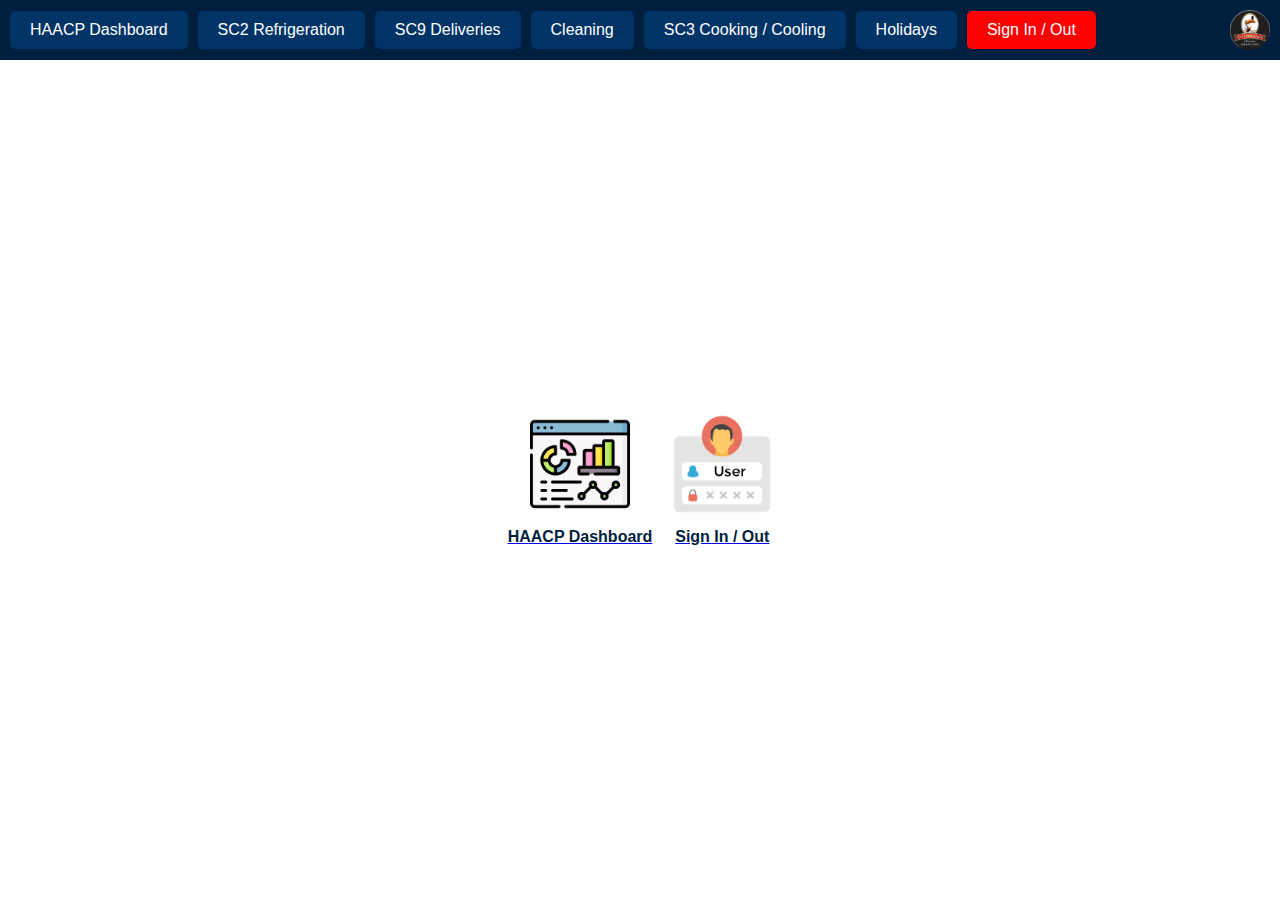
<file: index.html>
<!DOCTYPE html>
<html lang="en">
  <head>
    <meta charset="UTF-8" />
    <meta name="viewport" content="width=device-width, initial-scale=1.0" />
    <title>O'Donnacha's - HAACP & Sign In</title>
    <link rel="stylesheet" href="styles.css" />
    <link rel="apple-touch-icon" sizes="180x180" href="/apple-touch-icon.png" />
    <link rel="icon" type="image/png" sizes="32x32" href="/favicon-32x32.png" />
    <link rel="icon" type="image/png" sizes="16x16" href="/favicon-16x16.png" />
    <link rel="manifest" href="/site.webmanifest" />
  </head>
  <body>
    <div class="navbar">
      <div class="burger-menu" onclick="toggleMenu()">&#9776;</div>
      <div class="menu" id="menu">
        <a
          href="#"
          onclick="loadPage('https://docs.google.com/spreadsheets/d/e/2PACX-1vSqVUvmu0HI8EueBdoFhh0cc9DfE-BtrxSjB5DD3PIre_PakDmeb4lrfRPM1ldb5sXnmaeSHv2pD-sj/pubhtml?gid=0&single=true')"
          >HAACP Dashboard</a
        >
        <a
          href="#"
          onclick="loadPage('https://docs.google.com/forms/d/1wTNplSkM9rVHXiXtej0GonFYaxiXvCyqfwPr1hUNgSs/viewform?usp=sf_link')"
          >SC2 Refrigeration</a
        >
        <a
          href="https://docs.google.com/forms/d/e/1FAIpQLScJNjXfi8nfqFmdF2ibMbHSKy02VrqRl-B1UR4Nwa1Aq9iaWQ/viewform?usp=sharing"
          target="_blank"
          >SC9 Deliveries</a
        >
        <div class="submenu" onclick="toggleSubmenu(this)">
          <a href="#" class="has-submenu">Cleaning</a>
          <div class="submenu-content">
            <a
              href="#"
              onclick="loadPage('https://docs.google.com/forms/d/e/1FAIpQLSf6GpEjxLwCPyQp892zjH-_oBSnIGHYXPKWiJVFXvSn7dwINg/viewform?usp=sf_link')"
              >Daily Cleaning</a
            >
            <a
              href="#"
              onclick="loadPage('https://docs.google.com/forms/d/e/1FAIpQLSdliECsZBiVDk3ScwnwXnjOM1uJC_Csn-NZnQatNXGyLt0oyQ/viewform?usp=sf_link')"
              >Weekly/Monthly Cleaning</a
            >
          </div>
        </div>
        <a
          href="#"
          onclick="loadPage('https://docs.google.com/forms/d/e/1FAIpQLSfm9jxRpO6ejyi727Tq0qnpUmOA032CJkKJwmDDZY6S-A2W_w/viewform?usp=sf_link')"
          >SC3 Cooking / Cooling</a
        >

        <a href="#" onclick="loadPage('https://whalloranirl.github.io/HAACP/hols.pdf')">Holidays</a>
        <a
          href="#"
          class="special-button"
          onclick="loadPage('https://docs.google.com/forms/d/e/1FAIpQLScgkUsQ-JA8dGW2JoYQf3PrkbxthyW2uMiSocwYg-EKYHUEzQ/viewform')"
          >Sign In / Out</a
        >
      </div>
      <img src="logo.png" alt="Logo" class="logo" />
    </div>
    <div id="landingPage">
      <div class="icon-container">
        <a
          href="#"
          onclick="loadPage('https://docs.google.com/spreadsheets/d/e/2PACX-1vSqVUvmu0HI8EueBdoFhh0cc9DfE-BtrxSjB5DD3PIre_PakDmeb4lrfRPM1ldb5sXnmaeSHv2pD-sj/pubhtml?gid=0&single=true')">
          <img src="dashboard.png" alt="HAACP Dashboard Icon" />
          <p>HAACP Dashboard</p>
        </a>
      </div>
      <div class="icon-container">
        <a
          href="#"
          onclick="loadPage('https://docs.google.com/forms/d/e/1FAIpQLScgkUsQ-JA8dGW2JoYQf3PrkbxthyW2uMiSocwYg-EKYHUEzQ/viewform?usp=sf_link')">
          <img src="login.png" alt="Sign In / Out Icon" />
          <p>Sign In / Out</p>
        </a>
      </div>
    </div>
    <iframe id="contentFrame" src="" frameborder="0"></iframe>
    <script src="script.js"></script>
  </body>
</html>
</file>
<file: styles.css>
body {
  margin: 0;
  font-family: Arial, sans-serif;
  display: flex;
  flex-direction: column;
  height: 100vh;
}

.navbar {
  background-color: #001f3f; /* Navy blue background for the navbar */
  color: white;
  padding: 10px;
  display: flex;
  align-items: center;
  justify-content: space-between;
}

.burger-menu {
  cursor: pointer;
  font-size: 24px;
  display: block;
}

.menu {
  display: none;
  flex-direction: column;
  gap: 10px;
  position: absolute;
  top: 60px;
  left: 0;
  right: 0;
  background-color: #001f3f; /* Navy blue background for the menu */
  padding: 10px;
  border-radius: 5px;
  z-index: 1;
}

.menu a {
  color: white;
  text-decoration: none;
  padding: 10px;
  background-color: #003366; /* Darker navy blue for menu items */
  border-radius: 5px;
  text-align: center;
  display: block;
}

.menu a:hover {
  background-color: #004080; /* Slightly lighter navy blue for hover effect */
}

.special-button {
  background-color: red !important;
  color: white !important;
  padding: 10px;
  border-radius: 5px;
  text-align: center;
  cursor: pointer;
}

.logo {
  height: 40px; /* Adjust the height as needed */
  margin-left: auto; /* Ensure the logo is pushed to the right */
}

#landingPage {
  display: flex;
  flex-wrap: wrap;
  justify-content: center;
  align-items: center;
  flex: 1;
  padding: 20px;
  gap: 20px;
}

.icon-container {
  display: flex;
  flex-direction: column;
  align-items: center;
  justify-content: center;
  text-align: center;
  cursor: pointer;
}

.icon-container img {
  width: 100px; /* Adjust size as needed */
  height: 100px; /* Adjust size as needed */
  margin-bottom: 10px;
}

.icon-container p {
  margin: 0;
  color: #001f3f; /* Navy blue text color */
  font-weight: bold;
}

.submenu {
  position: relative;
  display: inline-block;
}

.submenu .submenu-content {
  display: none;
  position: absolute;
  background-color: #003366; /* Darker navy blue for submenu */
  min-width: 160px;
  z-index: 1;
  border-radius: 5px;
}

.submenu .submenu-content a {
  color: white;
  padding: 10px;
  text-decoration: none;
  display: block;
  text-align: center;
}

.submenu:hover .submenu-content {
  display: block;
}

iframe {
  flex: 1;
  width: 100%;
  border: none;
  display: none; /* Hide the iframe initially */
}

@media (min-width: 600px) {
  .burger-menu {
    display: none;
  }

  .menu {
    display: flex !important;
    flex-direction: row;
    gap: 10px;
    position: static;
    background-color: transparent;
    padding: 0;
  }

  .menu a {
    padding: 10px 20px;
  }
}

@media (max-width: 768px) {
  .icon-container {
    position: relative;
  }

  .submenu-content {
    display: none;
    position: absolute;
    top: 100%;
    left: 50%;
    transform: translateX(-50%);
    width: calc(100% - 40px); /* Adjust the width as needed */
    background-color: #f9f9f9;
    box-shadow: 0px 8px 16px 0px rgba(0, 0, 0, 0.2);
    z-index: 1;
  }

  .submenu-content.show-submenu {
    display: block;
  }
}
</file>
